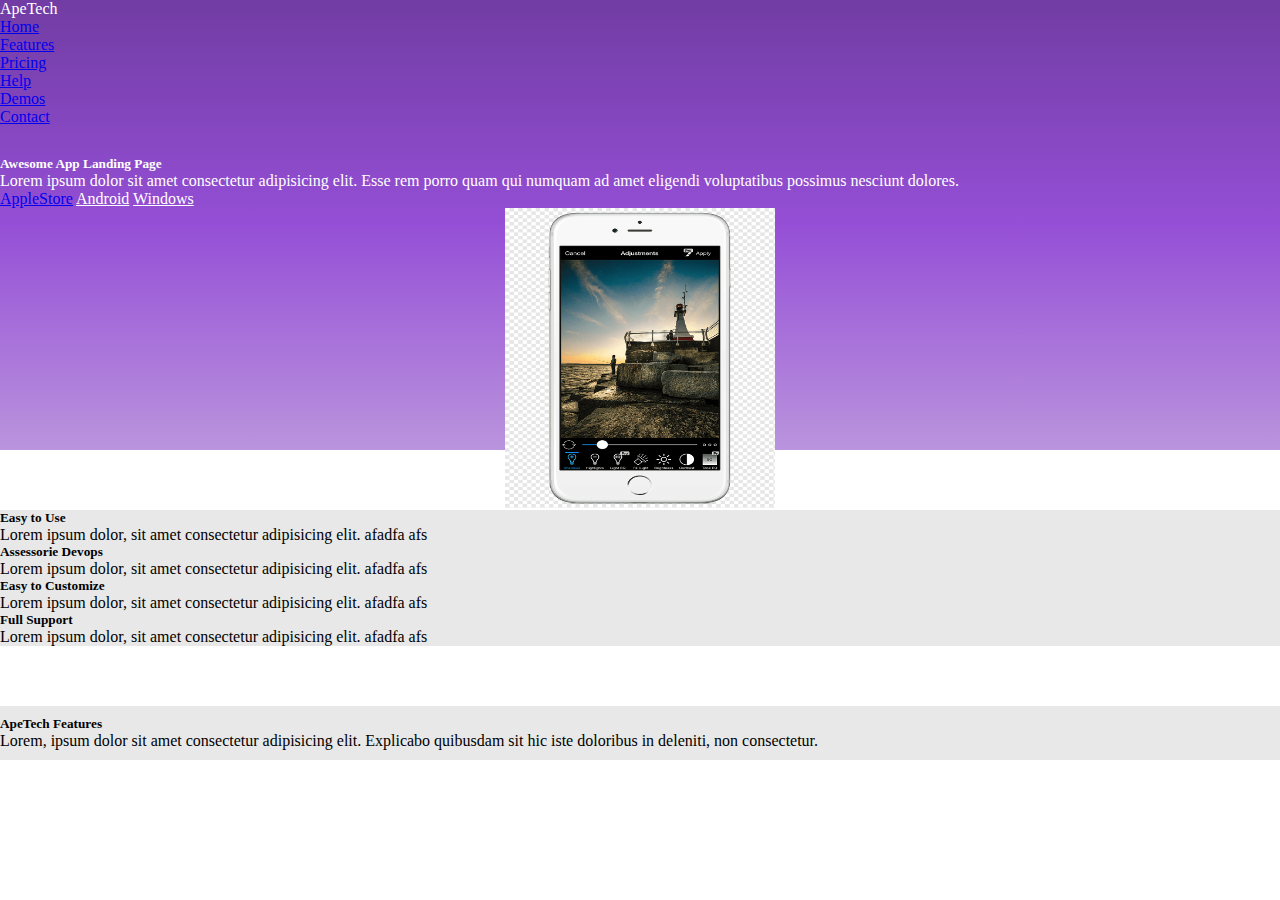
<file: ApeTech/ApeTech.html>
<!DOCTYPE html>
<html lang="pt-br">
<head>
    <meta charset="UTF-8">
    <meta http-equiv="X-UA-Compatible" content="IE=edge">
    <meta name="viewport" content="width=device-width, initial-scale=1.0">
    <title>ApeTech</title>
    <link rel="stylesheet" href="https://stackpath.bootstrapcdn.com/bootstrap/4.1.3/css/bootstrap.min.css" integrity="sha384-MCw98/SFnGE8fJT3GXwEOngsV7Zt27NXFoaoApmYm81iuXoPkFOJwJ8ERdknLPMO" crossorigin="anonymous">
    <link rel="stylesheet" href="style.css">
</head>

<body class="container-fluid">
  <header id="header" class="container-fluid">
    <nav class="col-10 offset-1 d-flex justify-content-between align-items-center">
      <div>ApeTech</div>
      <menu class="nav">
        <ul id="lista_menu_principal" class="d-flex ">
          <li class="nav-item"><a class="nav-link text-white" href="#">Home</a></li>
          <li class="nav-item"><a class="nav-link text-white" href="#">Features</a></li>
          <li class="nav-item"><a class="nav-link text-white" href="#">Pricing</a></li>
          <li class="nav-item"><a class="nav-link text-white" href="#">Help</a></li>
          <li class="nav-item"><a class="nav-link text-white" href="#">Demos</a></li>
          <li class="nav-item"><a class="nav-link text-white" href="#">Contact</a></li>
        </ul>
      </menu>
    </nav>
    <div class="row" style="height: 30px"></div>
    <div class="col-10 offset-1 d-flex align-items-center">
      <div class="card-body col-8">
        <h5 class="card-title">Awesome App Landing Page</h5>
        <p class="card-text">Lorem ipsum dolor sit amet consectetur adipisicing elit. Esse rem porro quam qui numquam ad amet eligendi voluptatibus possimus nesciunt dolores.</p>
        <a href="#" class="btn btn-light">AppleStore</a>
        <a href="#" class="btn" style="color: white">Android</a>
        <a href="#" class="btn" style="color: white">Windows</a>
      </div>
      <div id="imagem_header">
      <img src="imagens/celular_header.png" alt="Imagem do celular">
      </div>
    </div>
  </header>
  <main class="container-fluid">
    <section id="section_cards" class="card-group offset-1 col-10" style="gap: 10px;">
      <div class="card">
    <div class="card-body">
      <h5 class="card-title text-center">Easy to Use</h5>
      <p class="card-text text-center">Lorem ipsum dolor, sit amet consectetur adipisicing elit.  afadfa afs</p>
    </div>
  </div>
  <div class="card">
    <div class="card-body">
      <h5 class="card-title text-center">Assessorie Devops</h5>
      <p class="card-text text-center">Lorem ipsum dolor, sit amet consectetur adipisicing elit. afadfa afs</p>
    </div>
  </div>
  <div class="card">
    <div class="card-body">
      <h5 class="card-title text-center">Easy to Customize</h5>
      <p class="card-text text-center">Lorem ipsum dolor, sit amet consectetur adipisicing elit.  afadfa afs</p>
    </div>
  </div>
      <div class="card">
    <div class="card-body">
      <h5 class="card-title text-center">Full Support</h5>
      <p class="card-text text-center">Lorem ipsum dolor, sit amet consectetur adipisicing elit.  afadfa afs</p>
    </div>
  </div>
    </section>
    <section class="container-fluid" style="padding: 10px 0px; background-color: #E8E8E8;">
      <div class="row justify-content-center">
        <div class="col-6 text-center">
        <h5>ApeTech Features</h5>
        <p>Lorem, ipsum dolor sit amet consectetur adipisicing elit. Explicabo quibusdam sit hic iste doloribus in deleniti, non consectetur.</p>
        </div>
      </div>
      
    </section>
  </main>
  <footer>
    
  </footer>
</body>
</html>
</file>
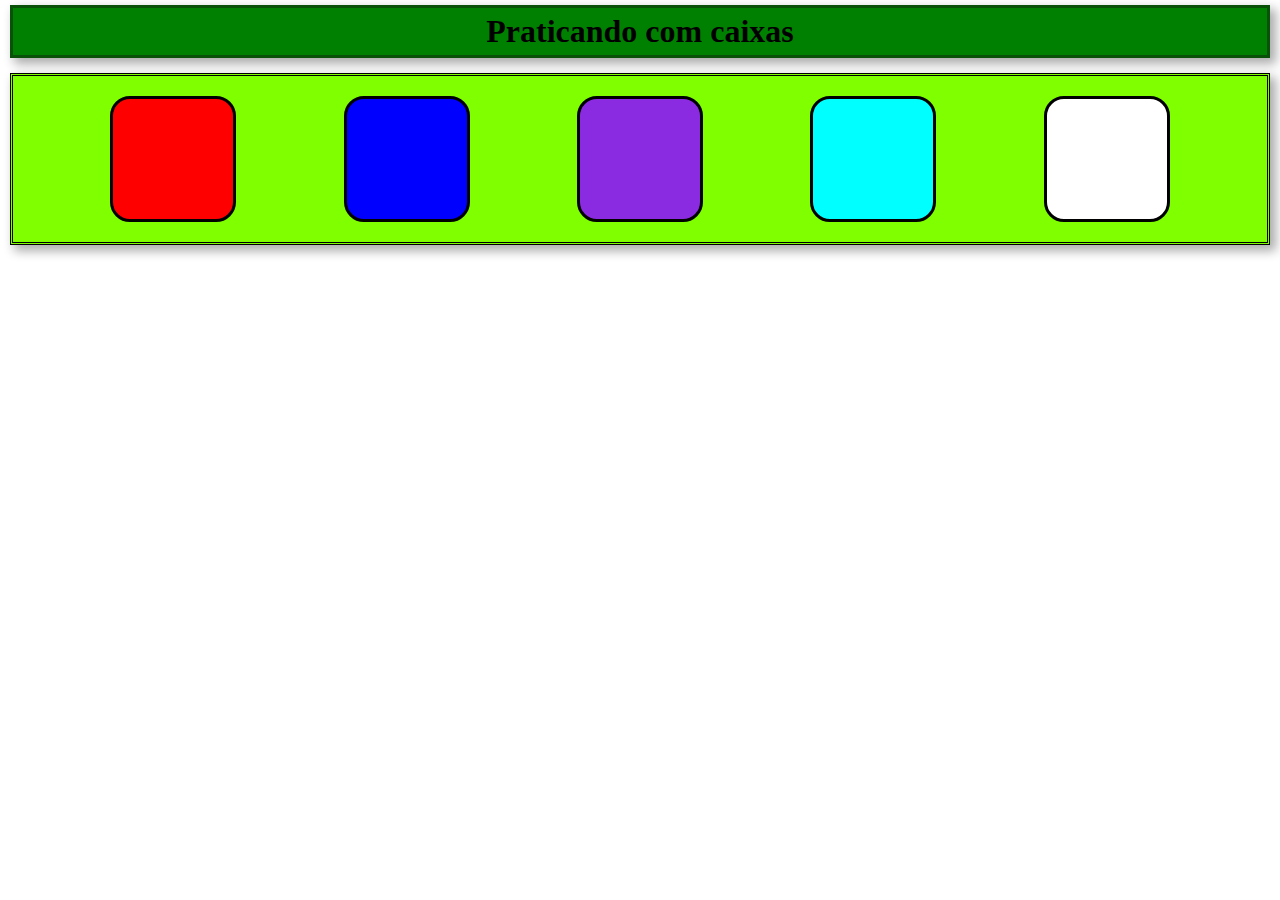
<file: treinos1e2/treino01.html>
<!DOCTYPE html>
<html lang="pt-br">
<head>
    <meta charset="UTF-8">
    <meta http-equiv="X-UA-Compatible" content="IE=edge">
    <meta name="viewport" content="width=device-width, initial-scale=1.0">
    <title>Containers</title>
    <style>
        * {
            margin: 0px;
            padding: 0px;
        }
/*        body {
            margin-top: px;
        }
*/
        h1 {
            margin: 5px 10px auto;
            padding: 5px;
            box-shadow: 5px 5px 10px 1px rgba(0, 0, 0, 0.329);
            text-align: center;
            background-color: green;
            border: solid rgb(9, 80, 9);
        }
        div.zero {
            background-color: chartreuse;
/*            margin-left: 150px;
            margin-right: 150px;
*/          
            margin: 15px 10px auto;
            padding: 10px;
            width: auto;
            min-width: 145px;
            box-shadow: 5px 5px 10px 1px rgba(0, 0, 0, 0.329);
            border: double;
            display: flex;
            justify-content: space-evenly;
            gap: 10px;
            flex-wrap: wrap;
        }
        div.um {
            background-color: red;
            margin: 10px;
            padding: 10px;
            width: 100px;
            height: 100px;
            display: block;
            border: solid black;
            border-radius: 20px;
        }
        div.dois {
            background-color: blue;
            margin: 10px;
            padding: 10px;
            width: 100px;
            height: 100px;
            display: block;
            border: solid black;
            border-radius: 20px;
        }
        div.tres {
            background-color: blueviolet;
            margin: 10px;
            padding: 10px;
            width: 100px;
            height: 100px;
            display: block;
            border: solid black;
            border-radius: 20px;
        }
        div.quatro {
            background-color: aqua;
            margin: 10px;
            padding: 10px;
            width: 100px;
            height: 100px;
            display: block;
            border: solid black;
            border-radius: 20px;
        }
        div.cinco {
            background-color: white;
            margin: 10px;
            padding: 10px;
            width: 100px;
            height: 100px;
            display: block;
            border: solid black;
            border-radius: 20px;
        }
    </style>
</head>
<body>
    <h1>Praticando com caixas</h1>
    <div class="zero">
        <div class="um"></div>
        <div class="dois"></div>
        <div class="tres"></div>
        <div class="quatro"></div>
        <div class="cinco"></div>
    </div>
</body>
</html>
</file>
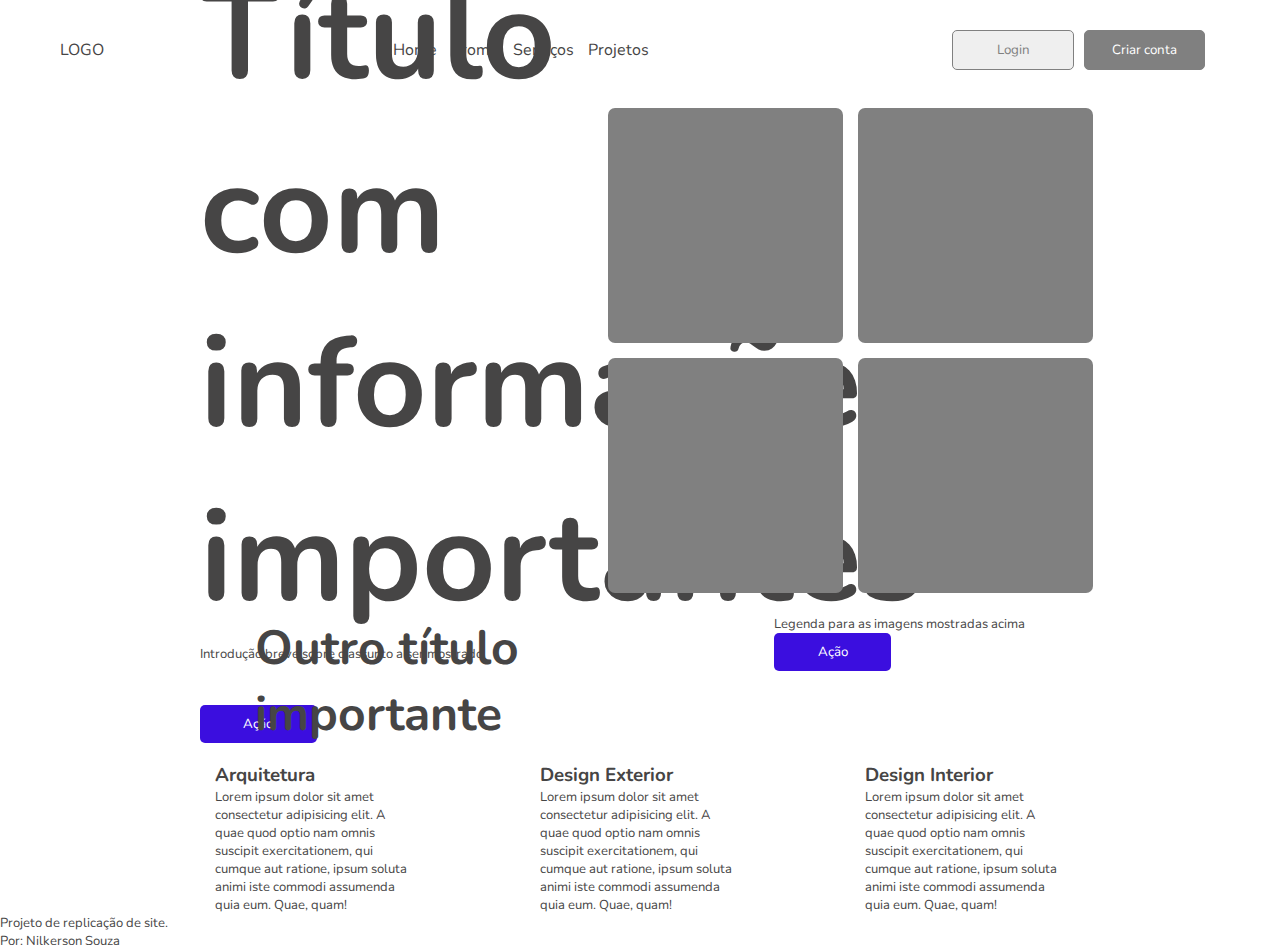
<file: treinos1e2/treino02.html>
<!DOCTYPE html>
<html lang="pt-br">
<head>
    <meta charset="UTF-8">
    <meta http-equiv="X-UA-Compatible" content="IE=edge">
    <meta name="viewport" content="width=device-width, initial-scale=1.0">
    <title>Replicando Modelo</title>
    <link rel="stylesheet" href="style.css">
</head>
<body>
    <header>
        <nav>
            <div class="logo">LOGO</div>
            <menu>
                <a href="#">Home</a>
                <a href="#">Promo</a>
                <a href="#">Serviços</a>
                <a href="#">Projetos</a>
            </menu>
            
            <div class="botoes">
                <button class="botao1">Login</button>
                <button class="botao2">Criar conta</button>
            </div>
        </nav>
    </header>
    <main>
        <section class="sectionTop">
            <section class="sectionLeft">
                <section class="section1">
                    <h1>Título com informações importantes</h1>
                    <p>Introdução breve sobre o assunto a ser mostrado</p>
                    <div class="saibamais1">
                        <button class="acao1">Ação</button>
                    </div>
                </section>
            </section>
                <div class="imagens">
                    <div class="imagem1"></div>
                    <div class="imagem2"></div>
                    <div class="imagem3"></div>
                    <div class="imagem4"></div>
                </div>
        </section>
        <section class="sectionCenter">
            <div>
                <h2>Outro título importante</h2>
            </div>
            <div>
                <p>Legenda para as imagens mostradas acima</p>
                <button class="acao2">Ação</button>
            </div>
        </section>
        <section class="sectionBottom">
            <div class="divBottom">
                <h3>Arquitetura</h3>
                <p>Lorem ipsum dolor sit amet consectetur adipisicing elit. A quae quod optio nam omnis suscipit exercitationem, qui cumque aut ratione, ipsum soluta animi iste commodi assumenda quia eum. Quae, quam!</p>
            </div>
            <div class="divBottom">
                <h3>Design Exterior</h3>
                <p>Lorem ipsum dolor sit amet consectetur adipisicing elit. A quae quod optio nam omnis suscipit exercitationem, qui cumque aut ratione, ipsum soluta animi iste commodi assumenda quia eum. Quae, quam!</p>
            </div>
            <div class="divBottom">
                <h3>Design Interior</h3>
                <p>Lorem ipsum dolor sit amet consectetur adipisicing elit. A quae quod optio nam omnis suscipit exercitationem, qui cumque aut ratione, ipsum soluta animi iste commodi assumenda quia eum. Quae, quam!</p>
            </div>
        </section>
    </main>
    <footer>
        <p>Projeto de replicação de site.</p>
        <p>Por: Nilkerson Souza</p>
    </footer>
</body>
</html>
</file>
<file: ApeTech/style.css>
* {
    box-sizing: border-box;
    margin: 0px;
    padding: 0px;
 }

#header {
    color: white;
    background-image:linear-gradient(to top, #BA94DD, #954FD6, #713CA3);
    height: 450px;
}

#lista_menu_principal {
    list-style: none;
}

img {
    width: 100%;
    height: 100%;
}

#imagem_header {
    background-color: lightgray;
    height: 300px;
    width: 270px;
    margin: 0 auto;
}

main > section > .card {
    background-color: #E8E8E8;
    border: none;
}

#section_cards {
    padding: 60px 0px 60px 0px;
}
</file>
<file: treinos1e2/style.css>
@import url('https://fonts.googleapis.com/css2?family=Nunito&display=swap');

     * {
            margin: 0px;
            padding: 0px;
            font-family: 'Nunito', sans-serif;
            color: rgb(70, 69, 69);
        }
        
        p {
            font-size: 13px
        }

        header {
            background-color: white;
            padding: 5px 50px;
        }
        
        header > nav {
            padding: 5px;
            display: flex;
            justify-content: space-between;
            align-items: center;
        }

        .logo {
            padding: 5px;
        }

        header > nav > menu,a{
            padding: 5px;
            text-decoration: none;
        }

        header > nav > menu,a:hover {
            color: rgb(59, 14, 223);
        }

        .botoes {
            padding: 20px 20px;
            gap: 10px;
            display: flex;
        }

        .botao1{
            color: gray;
            padding: 10px 43.29px;
            border: solid 1px gray;
            border-radius: 5px;
        }

        .botao1:hover {
            box-shadow: 2px 2px 5px rgba(0, 0, 0, 0.479);
            transition: .2s;
        }

        .botao2 {
            color: white;
            background-color: gray;
            padding: 10px 27px;
            border: solid 1px gray;
            border-radius: 5px;
        }

        .botao2:hover {
            box-shadow: 2px 2px 5px rgba(0, 0, 0, 0.479);
            transition: .2s;
        }

        main {
            max-width: 1000px;
            min-width: 320px;
            margin: auto;
            display: flex;
            flex-direction: column;
            justify-content: space-evenly;
            align-items: stretch;
            gap: 10px;
        }

        .sectionTop {
            height: 500px auto;
            width: auto;
            display: flex;
            flex-direction: row;
            flex-wrap: wrap;
            justify-content: baseline;
        }

        .sectionLeft {
            font-size: 4em;
            height: 500px;
            min-width: 320px;
            max-width: 320px;
            padding-left: 20px;
            margin: auto;
            display: flex;
            flex-direction: column;
            justify-content: center;
            gap: 20px;
        }

        .acao1,.acao2 {
            background-color: rgb(59, 14, 223);
            color: white;
            padding: 10px 43.29px;
            border: none;
            border-radius: 5px;
        }

        .imagens {
            height: 500px;
            max-width: 500px;
            min-width: 320px;
            margin: auto;
            display: flex;
            flex-direction: row;
            flex-wrap: wrap;
            justify-content: space-around;
            align-content: space-around;
        }

        .imagem1 {
            background-color: gray;
            border-radius: 7px;
            height: 235px;
            width: 235px;
            /*max-height: 300px;
            min-height: 160px;
            max-width: 300px;
            min-width: 185px;*/
            /*flex: 1 1 185px;*/
        }

        .imagem2 {
            background-color: gray;
            border-radius: 7px;
            height: 235px;
            width: 235px;
            /*max-height: 300px;
            min-height: 228px;
            max-width: 300px;
            min-width: 185px;*/
            /*flex: 1 1 185px;*/
        }

        .imagem3 {
            background-color: gray;
            border-radius: 7px;
            height: 235px;
            width: 235px;
            /*max-height: 300px;
            min-height: 270px;
            max-width: 300px;
            min-width: 200px;*/
            /*flex: 1 1 200px;*/
        }

        .imagem4 {
            background-color: gray;
            border-radius: 7px;
            height: 235px;
            width: 235px;
            /*max-height: 300px;
            min-height: 118px;
            max-width: 300px;
            min-width: 200px;*/
            /*flex: 1 1 200px;*/
        }

        .sectionCenter {
            height: auto;
            width: auto;
            padding: 5px;
            display: flex;
            flex-direction: row;
            flex-wrap: wrap-reverse;
            justify-content: space-around;
        }

        .sectionCenter > div > h2 {
            font-size: 3em;
            width: 300px;
        }

        .sectionBottom {
            width: auto;
            display: flex;
            justify-content: space-evenly;
            flex-direction: row;
            flex-wrap: wrap;
            gap: 50px;
        }

        .sectionBottom > .divBottom {
            width: 200px;
        }
</file>
